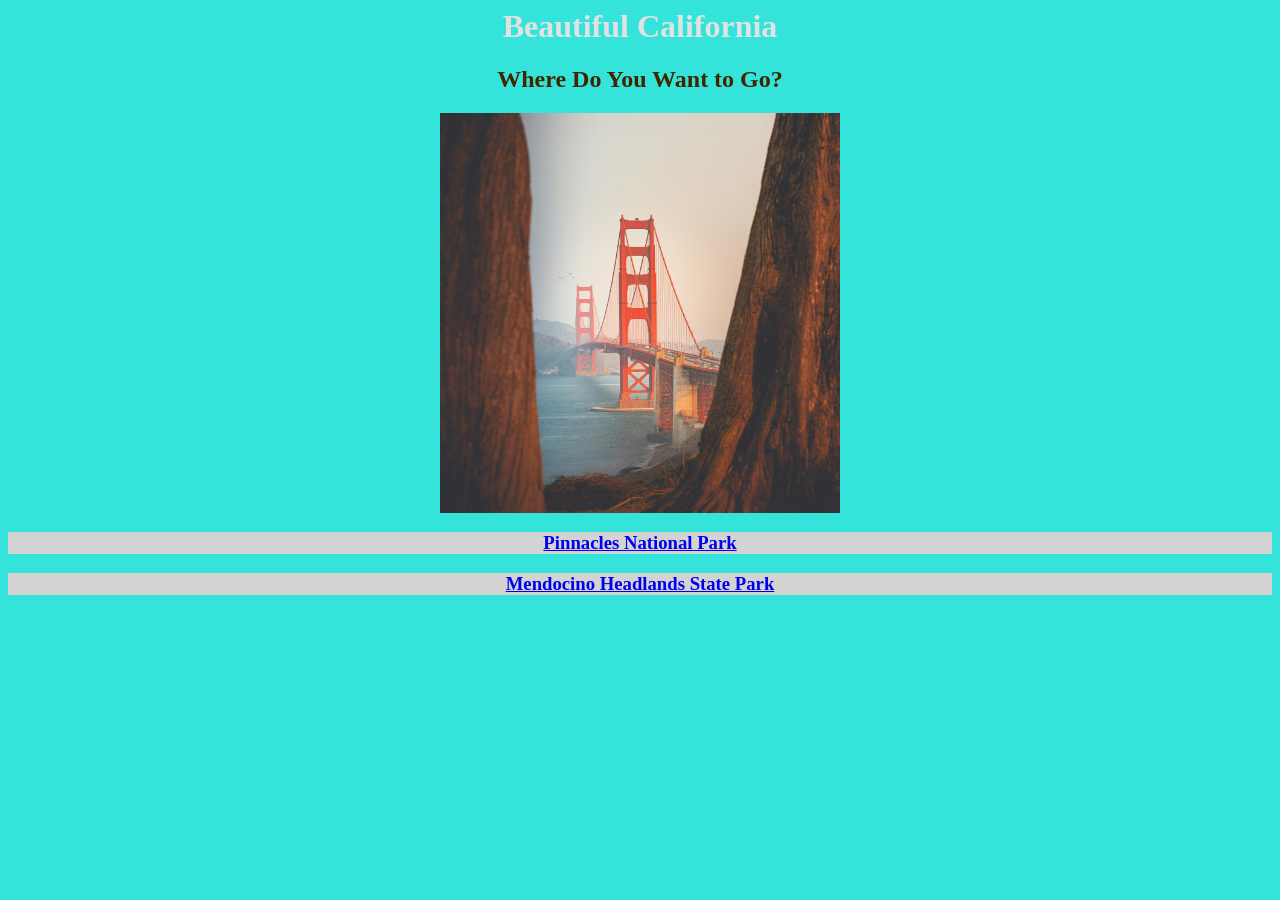
<file: index.html>
<html>
  <head>
    <title>HW5 Webpage</title>
    <link rel="stylesheet" type="text/css" href="style.css" />
    <link rel="stylesheet" type="text/css" href="style2.css" />
  </head>

  <body>
    <h1>Beautiful California</h1>

    <h2>Where Do You Want to Go?</h2>
    <img
      src="CaliforniaGoldenGate.jpg"
      alt="Description"
      height="400"
      width="400"
    />
    <h3>
      <a href="page2.html">Pinnacles National Park </a>
    </h3>
    <h3>
      <a href="page3.html">Mendocino Headlands State Park </a>
    </h3>
  </body>
</html>
</file>
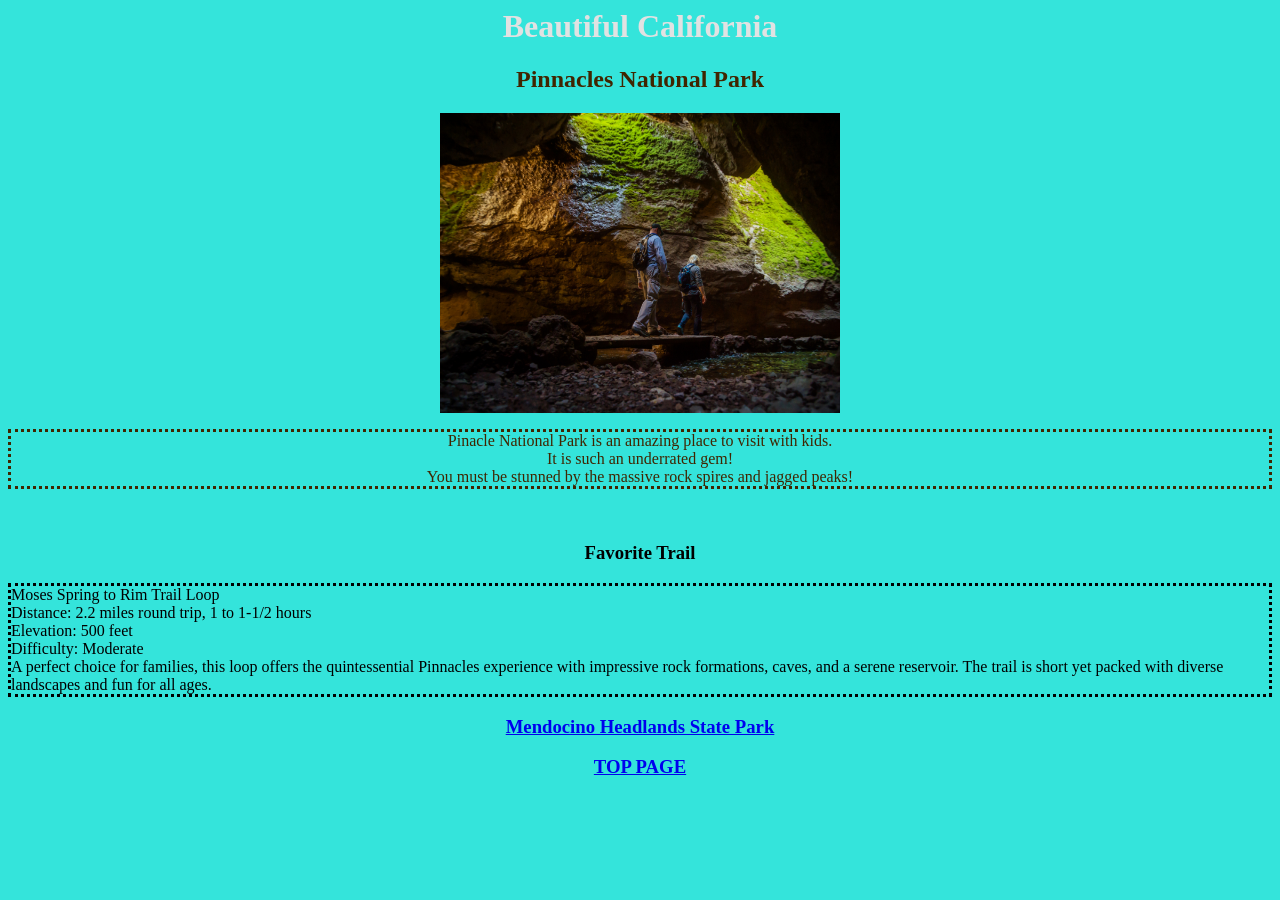
<file: page2.html>
<html>
  <head>
    <title>HW5 Webpage2</title>
    <link rel="stylesheet" type="text/css" href="style.css" />
  </head>

  <body>
    <h1>Beautiful California</h1>

    <h2>Pinnacles National Park</h2>
    <img src="Pinacle.jpg" alt="Description" height="300" width="400" />
    <br />
    <p>
      Pinacle National Park is an amazing place to visit with kids.<br />It is
      such an underrated gem!<br />You must be stunned by the massive rock
      spires and jagged peaks!
    </p>
    <br />
    <h3>Favorite Trail</h3>
    <div>
      <p>
        Moses Spring to Rim Trail Loop <br />Distance: 2.2 miles round trip, 1
        to 1-1/2 hours <br />Elevation: 500 feet <br />Difficulty: Moderate
        <br />A perfect choice for families, this loop offers the quintessential
        Pinnacles experience with impressive rock formations, caves, and a
        serene reservoir. The trail is short yet packed with diverse landscapes
        and fun for all ages.
      </p>
    </div>

    <h3>
      <a href="page3.html">Mendocino Headlands State Park </a>
    </h3>
    <h3>
      <a href="index.html">TOP PAGE </a>
    </h3>
  </body>
</html>
</file>
<file: style.css>
body {
  text-align: center;
  font-family: impact;
  color: #402500;
  background-color: #34e4db;
}

/* The code below modifies all the content within the <h1> tags */

h1 {
  font-family: Impact;
  color: #e1e2e2;
}
h3 {
  font-family: Impact;
  color: black;
}
h4 {
  font-family: fantasy;
  color: black;
}
div {
  text-align: left;
  font-family: sans-selif;
  color: black;
}
p {
  font-family: Gill Sans;
  border-top-style: dotted;
  border-right-style: dotted;
  border-bottom-style: dotted;
  border-left-style: dotted;
}
</file>
<file: style2.css>
h3 {
  background-color: lightgray;
}
</file>
